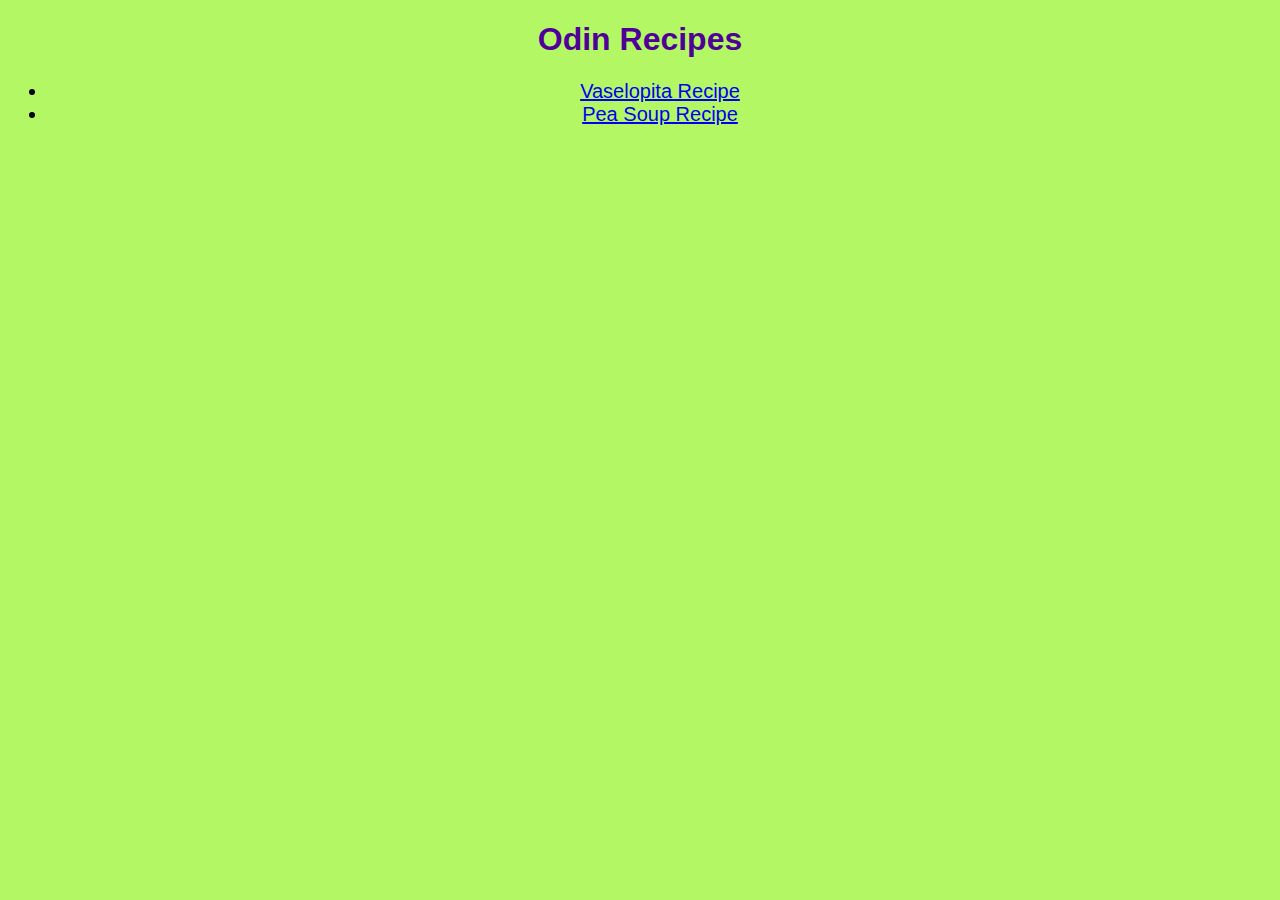
<file: index.html>
<!DOCTYPE html>
<html lang = "en">
    <head>
        <meta charset="UTF-8">
        <title>Odin Recipes</title>
        <link rel="stylesheet" href="styles.css">
    </head>
    <body id="main">
        <h1>Odin Recipes</h1>
        <ul>
            <li><a href="./recipes/Vaselopita.html">Vaselopita Recipe</a></li>
            <li><a href="./recipes/Black-Eyed_Pea_Soup.html">Pea Soup Recipe</a></li>
        </ul>
    </body>
</html>
</file>
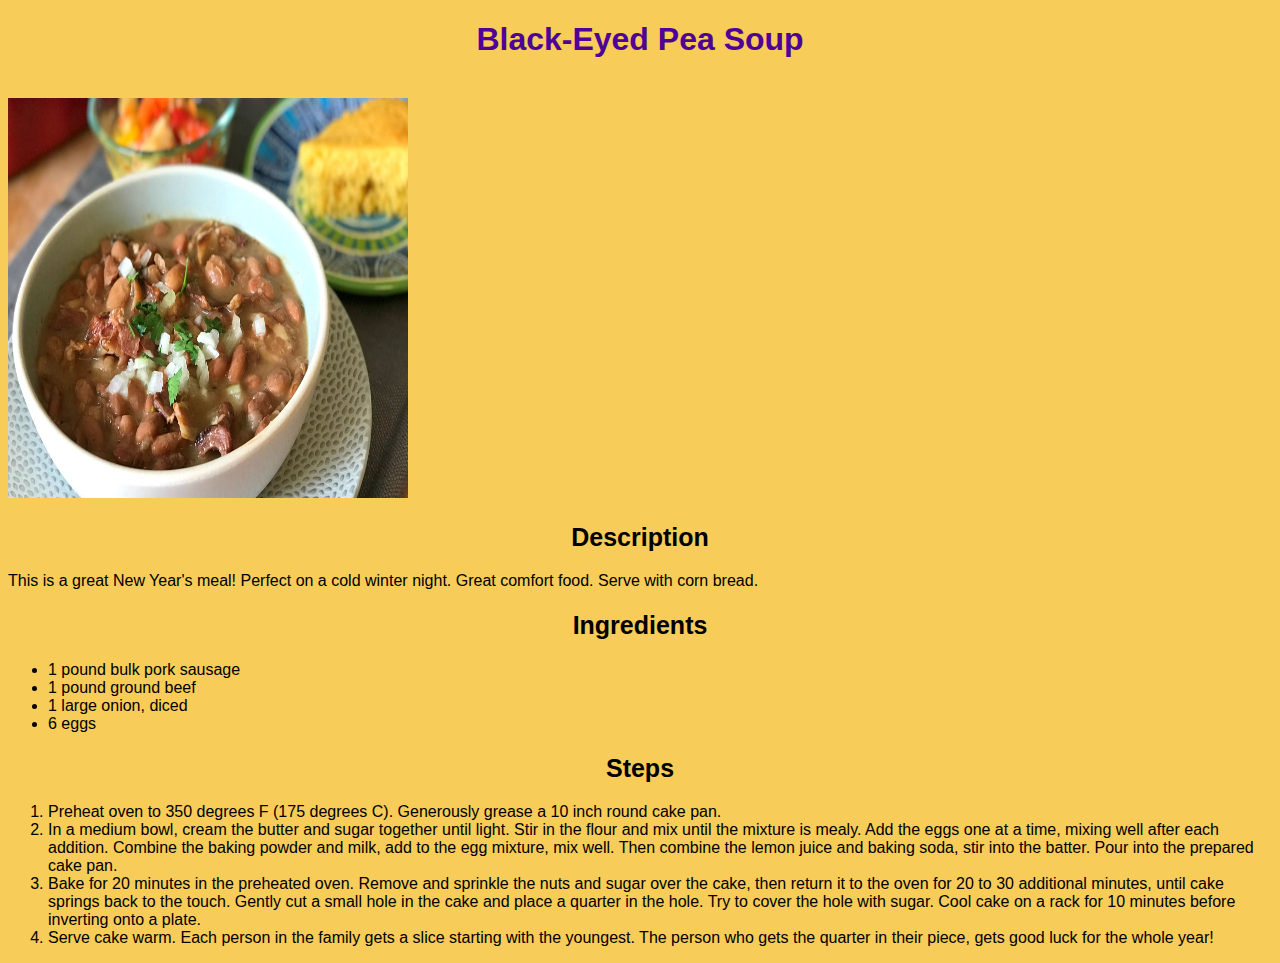
<file: recipes/Black-Eyed_Pea_Soup.html>
<!DOCTYPE html>
<html lang="en">
<head>
    <meta charset="UTF-8">
    <meta http-equiv="X-UA-Compatible" content="IE=edge">
    <meta name="viewport" content="width=device-width, initial-scale=1.0">
    <title>Black-Eyed Pea Soup recipe</title>
    <link rel="stylesheet" href="../styles.css">
</head>
<body id="soup">
    <h1>Black-Eyed Pea Soup</h1><br>
    <img src = "Soup-Beans-social.jpg" alt="Sopu"><br>
    <h2>Description</h2>
    <p>This is a great New Year's meal! Perfect on a cold winter night. Great comfort food. Serve with corn bread.</p>
    <h2>Ingredients</h2>
    <ul>
        <li>1 pound bulk pork sausage</li>
        <li>1 pound ground beef</li>
        <li>1 large onion, diced</li>
        <li>6 eggs</li>
    </ul>
    <h2>Steps</h2>
    <ol>
        <li>Preheat oven to 350 degrees F (175 degrees C). Generously grease a 10 inch round cake pan.</li>

        <li>In a medium bowl, cream the butter and sugar together until light. Stir in the flour and mix until the mixture is mealy. Add the eggs one at a time, mixing well after each addition. Combine the baking powder and milk, add to the egg mixture, mix well. Then combine the lemon juice and baking soda, stir into the batter. Pour into the prepared cake pan.</li>
            
        <li>Bake for 20 minutes in the preheated oven. Remove and sprinkle the nuts and sugar over the cake, then return it to the oven for 20 to 30 additional minutes, until cake springs back to the touch. Gently cut a small hole in the cake and place a quarter in the hole. Try to cover the hole with sugar. Cool cake on a rack for 10 minutes before inverting onto a plate.</li>
            
        <li>Serve cake warm. Each person in the family gets a slice starting with the youngest. The person who gets the quarter in their piece, gets good luck for the whole year!</li>
    </ol>
</body>
</html>
</file>
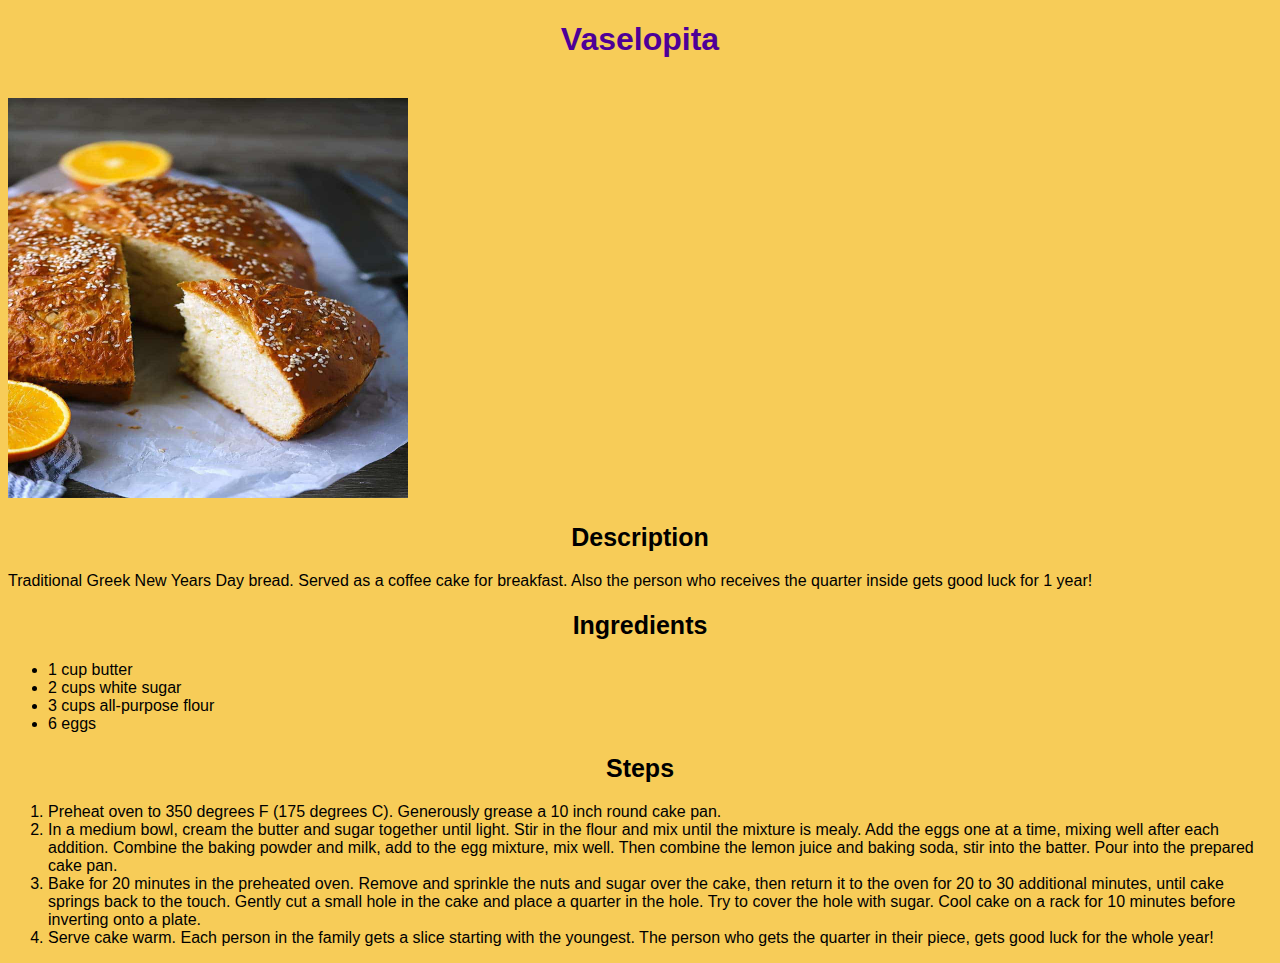
<file: recipes/Vaselopita.html>
<!DOCTYPE html>
<html lang="en">
<head>
    <meta charset="UTF-8">
    <meta http-equiv="X-UA-Compatible" content="IE=edge">
    <meta name="viewport" content="width=device-width, initial-scale=1.0">
    <title>Vaselopita recipe</title>
    <link rel="stylesheet" href="../styles.css">
</head>
<body id="cake">
    <h1>Vaselopita</h1><br>
    <img src = "cake.jpg" alt="cake image"><br>
    <h2>Description</h2>
    <p>Traditional Greek New Years Day bread. Served as a coffee cake for breakfast. Also the person who receives the quarter inside gets good luck for 1 year!</p>
    <h2>Ingredients</h2>
    <ul>
        <li>1 cup butter</li>
        <li>2 cups white sugar</li>
        <li>3 cups all-purpose flour</li>
        <li>6 eggs</li>
    </ul>
    <h2>Steps</h2>
    <ol>
        <li>Preheat oven to 350 degrees F (175 degrees C). Generously grease a 10 inch round cake pan.</li>

        <li>In a medium bowl, cream the butter and sugar together until light. Stir in the flour and mix until the mixture is mealy. Add the eggs one at a time, mixing well after each addition. Combine the baking powder and milk, add to the egg mixture, mix well. Then combine the lemon juice and baking soda, stir into the batter. Pour into the prepared cake pan.</li>
            
        <li>Bake for 20 minutes in the preheated oven. Remove and sprinkle the nuts and sugar over the cake, then return it to the oven for 20 to 30 additional minutes, until cake springs back to the touch. Gently cut a small hole in the cake and place a quarter in the hole. Try to cover the hole with sugar. Cool cake on a rack for 10 minutes before inverting onto a plate.</li>
            
        <li>Serve cake warm. Each person in the family gets a slice starting with the youngest. The person who gets the quarter in their piece, gets good luck for the whole year!</li>
    </ol>
</body>
</html>
</file>
<file: styles.css>
body{
    background-color: rgb(179, 248, 100);
    font-family: sans-serif,serif,monospace,cursive;
}
#soup,#cake{
    background-color: rgb(247, 204, 88);
    font-family: sans-serif,serif,monospace,cursive;
}
#main h1,#cake h1,#soup h1{
    text-align: center;
    font-weight: bold;
    font-size:32px;
    color:rgb(78, 0, 151);
}
#main li{
    text-align: center;
    font-size: 20px;
    color: rgb(0, 0, 0);
}
#cake img,#soup img{
    width:400px;
    height:400px;
}
#cake h2,#soup h2{
    text-align:center;
    font-size: 25px;
}
</file>
